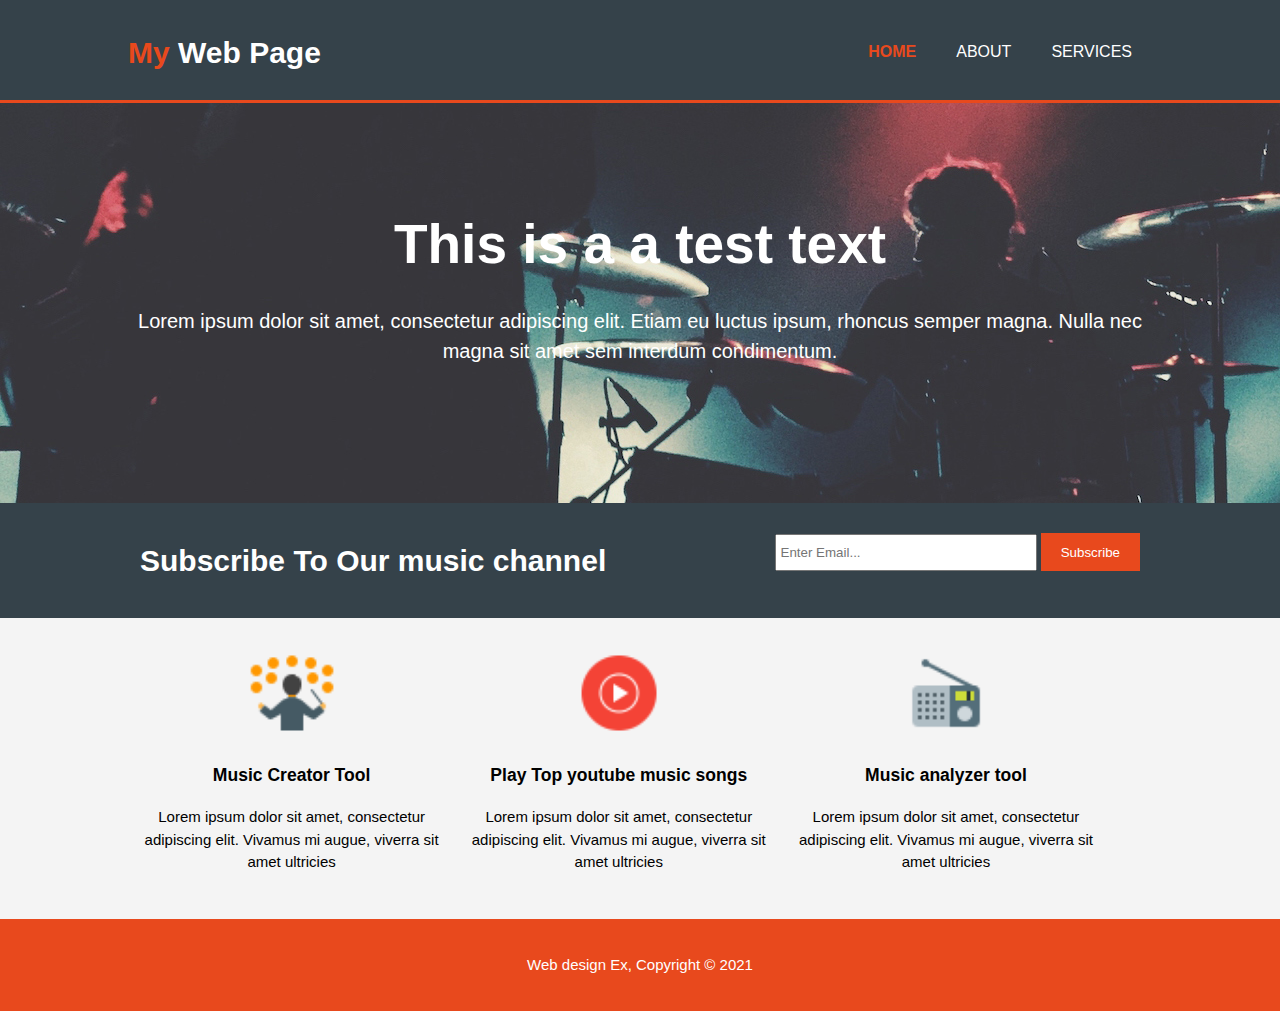
<file: index.html>
<!DOCTYPE html>
<html>
  <head>
    <meta charset="utf-8">
    <meta name="viewport" content="width=device-width">
    <meta name="description" content="This is not an actual website just a test for my internet engineering course">
	  <meta name="keywords" content="website , internet engineering">
  	<meta name="author" content="M.hossein Hashemi">
    <title>Web design Ex | Welcome</title>
    <link rel="stylesheet" href="./css/style.css">
  </head>
  <body>
    <header>
      <div class="container">
        <div id="branding">
          <h1><span class="highlight">My</span> Web Page</h1>
        </div>
        <nav>
          <ul>
            <li class="current"><a href="index.html">Home</a></li>
            <li><a href="about.html">About</a></li>
            <li><a href="services.html">Services</a></li>
          </ul>
        </nav>
      </div>
    </header>

    <section id="showcase">
      <div class="container">
        <h1>This is a a test text</h1>
        <p>Lorem ipsum dolor sit amet, consectetur adipiscing elit. Etiam eu luctus ipsum, rhoncus semper magna. Nulla nec magna sit amet sem interdum condimentum.</p>
      </div>
    </section>

    <section id="newsletter">
      <div class="container">
        <h1>Subscribe To Our music channel</h1>
        <form>
          <input type="email" placeholder="Enter Email...">
          <button type="submit" class="button_1">Subscribe</button>
        </form>
      </div>
    </section>

    <section id="boxes">
      <div class="container">
        <div class="box">
          <img src="./img/icons8-music-conductor-48.png">
          <h3>Music Creator Tool</h3>
          <p>Lorem ipsum dolor sit amet, consectetur adipiscing elit. Vivamus mi augue, viverra sit amet ultricies</p>
        </div>
        <div class="box">
          <img src="./img/icons8-youtube-music-48.png">
          <h3>Play Top youtube music songs</h3>
          <p>Lorem ipsum dolor sit amet, consectetur adipiscing elit. Vivamus mi augue, viverra sit amet ultricies</p>
        </div>
        <div class="box">
          <img src="./img/icons8-radio-station-48.png">
          <h3>Music analyzer tool</h3>
          <p>Lorem ipsum dolor sit amet, consectetur adipiscing elit. Vivamus mi augue, viverra sit amet ultricies</p>
        </div>
      </div>
    </section>

    <footer>
      <p>Web design Ex, Copyright &copy; 2021</p>
    </footer>
  </body>
</html>
</file>
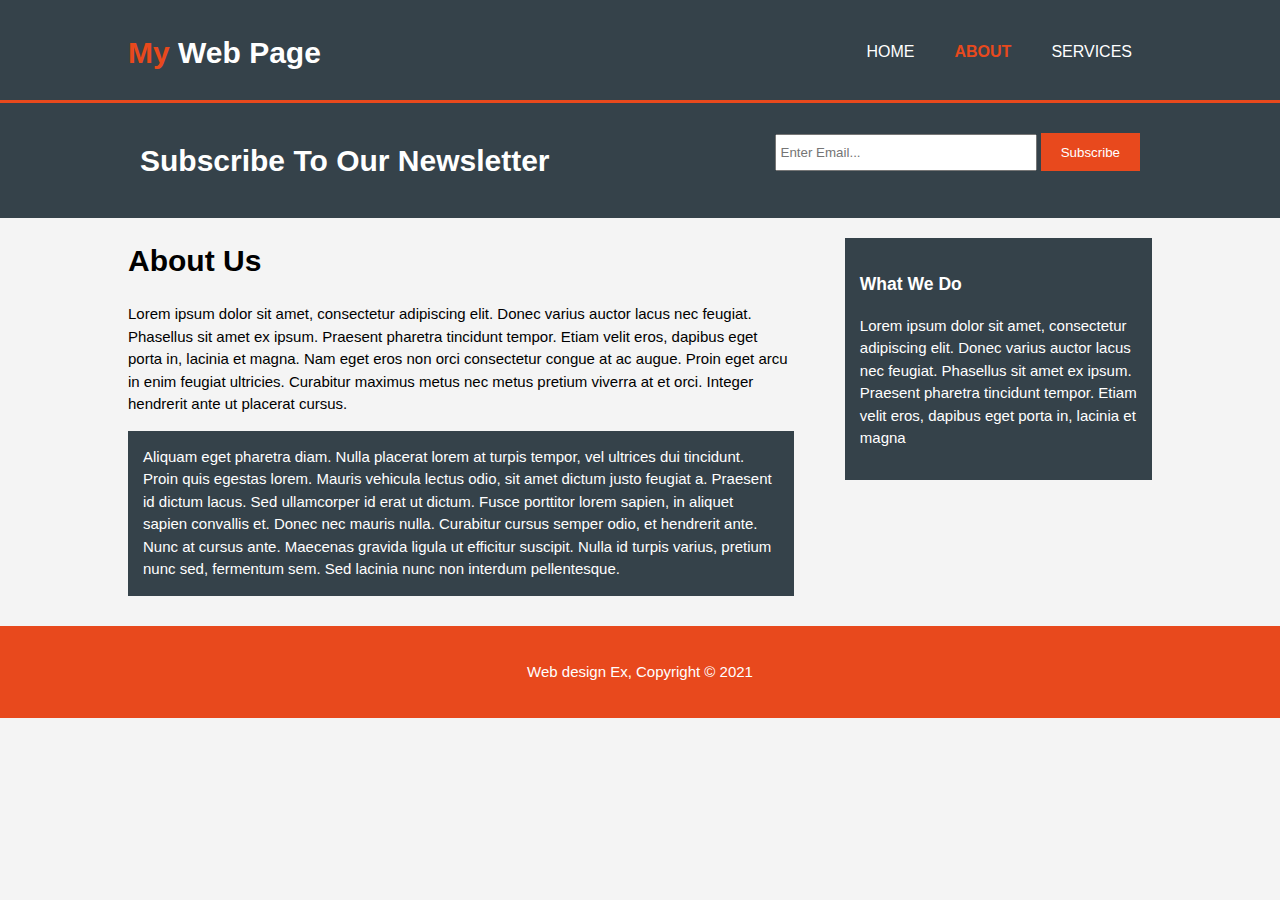
<file: about.html>
<!DOCTYPE html>
<html>
  <head>
    <meta charset="utf-8">
    <meta name="viewport" content="width=device-width">
    <meta name="description" content="This is not an actual website just a test for my internet engineering course">
	  <meta name="keywords" content="website , internet engineering">
  	<meta name="author" content="M.hossein Hashemi">
    <title>Web design Ex | About</title>
    <link rel="stylesheet" href="./css/style.css">
  </head>
  <body>
    <header>
      <div class="container">
        <div id="branding">
          <h1><span class="highlight">My</span> Web Page</h1>
        </div>
        <nav>
          <ul>
            <li><a href="index.html">Home</a></li>
            <li class="current"><a href="about.html">About</a></li>
            <li><a href="services.html">Services</a></li>
          </ul>
        </nav>
      </div>
    </header>

    <section id="newsletter">
      <div class="container">
        <h1>Subscribe To Our Newsletter</h1>
        <form>
          <input type="email" placeholder="Enter Email...">
          <button type="submit" class="button_1">Subscribe</button>
        </form>
      </div>
    </section>

    <section id="main">
      <div class="container">
        <article id="main-col">
          <h1 class="page-title">About Us</h1>
          <p>
            Lorem ipsum dolor sit amet, consectetur adipiscing elit. Donec varius auctor lacus nec feugiat. Phasellus sit amet ex ipsum. Praesent pharetra tincidunt tempor. Etiam velit eros, dapibus eget porta in, lacinia et magna. Nam eget eros non orci consectetur congue at ac augue. Proin eget arcu in enim feugiat ultricies. Curabitur maximus metus nec metus pretium viverra at et orci. Integer hendrerit ante ut placerat cursus.
          </p>
          <p class="dark">
Aliquam eget pharetra diam. Nulla placerat lorem at turpis tempor, vel ultrices dui tincidunt. Proin quis egestas lorem. Mauris vehicula lectus odio, sit amet dictum justo feugiat a. Praesent id dictum lacus. Sed ullamcorper id erat ut dictum. Fusce porttitor lorem sapien, in aliquet sapien convallis et. Donec nec mauris nulla. Curabitur cursus semper odio, et hendrerit ante. Nunc at cursus ante. Maecenas gravida ligula ut efficitur suscipit. Nulla id turpis varius, pretium nunc sed, fermentum sem. Sed lacinia nunc non interdum pellentesque.
          </p>
        </article>

        <aside id="sidebar">
          <div class="dark">
            <h3>What We Do</h3>
            <p>Lorem ipsum dolor sit amet, consectetur adipiscing elit. Donec varius auctor lacus nec feugiat. Phasellus sit amet ex ipsum. Praesent pharetra tincidunt tempor. Etiam velit eros, dapibus eget porta in, lacinia et magna</p>
          </div>
        </aside>
      </div>
    </section>

    <footer>
      <p>Web design Ex, Copyright &copy; 2021</p>
    </footer>
  </body>
</html>
</file>
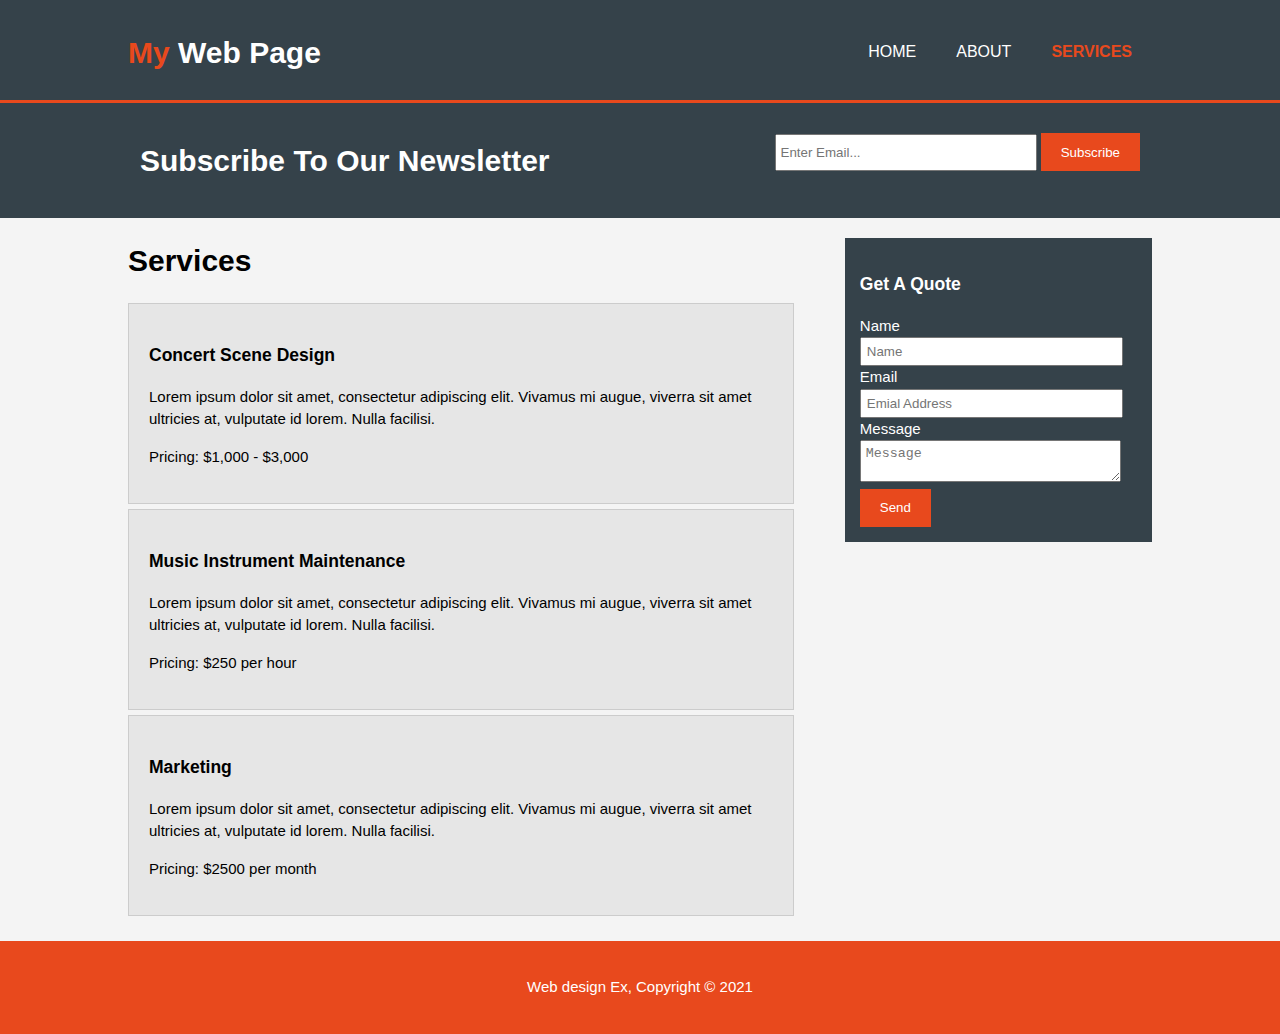
<file: services.html>
<!DOCTYPE html>
<html>
  <head>
    <meta charset="utf-8">
    <meta name="viewport" content="width=device-width">
    <meta name="description" content="This is not an actual website just a test for my internet engineering course">
	  <meta name="keywords" content="website , internet engineering">
  	<meta name="author" content="M.hossein Hashemi">
    <title>Web design Ex | Services</title>
    <link rel="stylesheet" href="./css/style.css">
  </head>
  <body>
    <header>
      <div class="container">
        <div id="branding">
          <h1><span class="highlight">My</span> Web Page</h1>
        </div>
        <nav>
          <ul>
            <li><a href="index.html">Home</a></li>
            <li><a href="about.html">About</a></li>
            <li class="current"><a href="services.html">Services</a></li>
          </ul>
        </nav>
      </div>
    </header>

    <section id="newsletter">
      <div class="container">
        <h1>Subscribe To Our Newsletter</h1>
        <form>
          <input type="email" placeholder="Enter Email...">
          <button type="submit" class="button_1">Subscribe</button>
        </form>
      </div>
    </section>

    <section id="main">
      <div class="container">
        <article id="main-col">
          <h1 class="page-title">Services</h1>
          <ul id="services">
            <li>
              <h3>Concert Scene Design</h3>
              <p>Lorem ipsum dolor sit amet, consectetur adipiscing elit. Vivamus mi augue, viverra sit amet ultricies at, vulputate id lorem. Nulla facilisi.</p>
						  <p>Pricing: $1,000 - $3,000</p>
            </li>
            <li>
              <h3>Music Instrument Maintenance</h3>
              <p>Lorem ipsum dolor sit amet, consectetur adipiscing elit. Vivamus mi augue, viverra sit amet ultricies at, vulputate id lorem. Nulla facilisi.</p>
						  <p>Pricing: $250 per hour</p>
            </li>
            <li>
              <h3>Marketing</h3>
              <p>Lorem ipsum dolor sit amet, consectetur adipiscing elit. Vivamus mi augue, viverra sit amet ultricies at, vulputate id lorem. Nulla facilisi.</p>
						  <p>Pricing: $2500 per month</p>
            </li>
          </ul>
        </article>

        <aside id="sidebar">
          <div class="dark">
            <h3>Get A Quote</h3>
            <form class="quote">
  						<div>
  							<label>Name</label><br>
  							<input type="text" placeholder="Name">
  						</div>
  						<div>
  							<label>Email</label><br>
  							<input type="email" placeholder="Emial Address">
  						</div>
  						<div>
  							<label>Message</label><br>
  							<textarea placeholder="Message"></textarea>
  						</div>
  						<button class="button_1" type="submit">Send</button>
					</form>
          </div>
        </aside>
      </div>
    </section>

    <footer>
      <p>Web design Ex, Copyright &copy; 2021</p>
    </footer>
  </body>
</html>
</file>
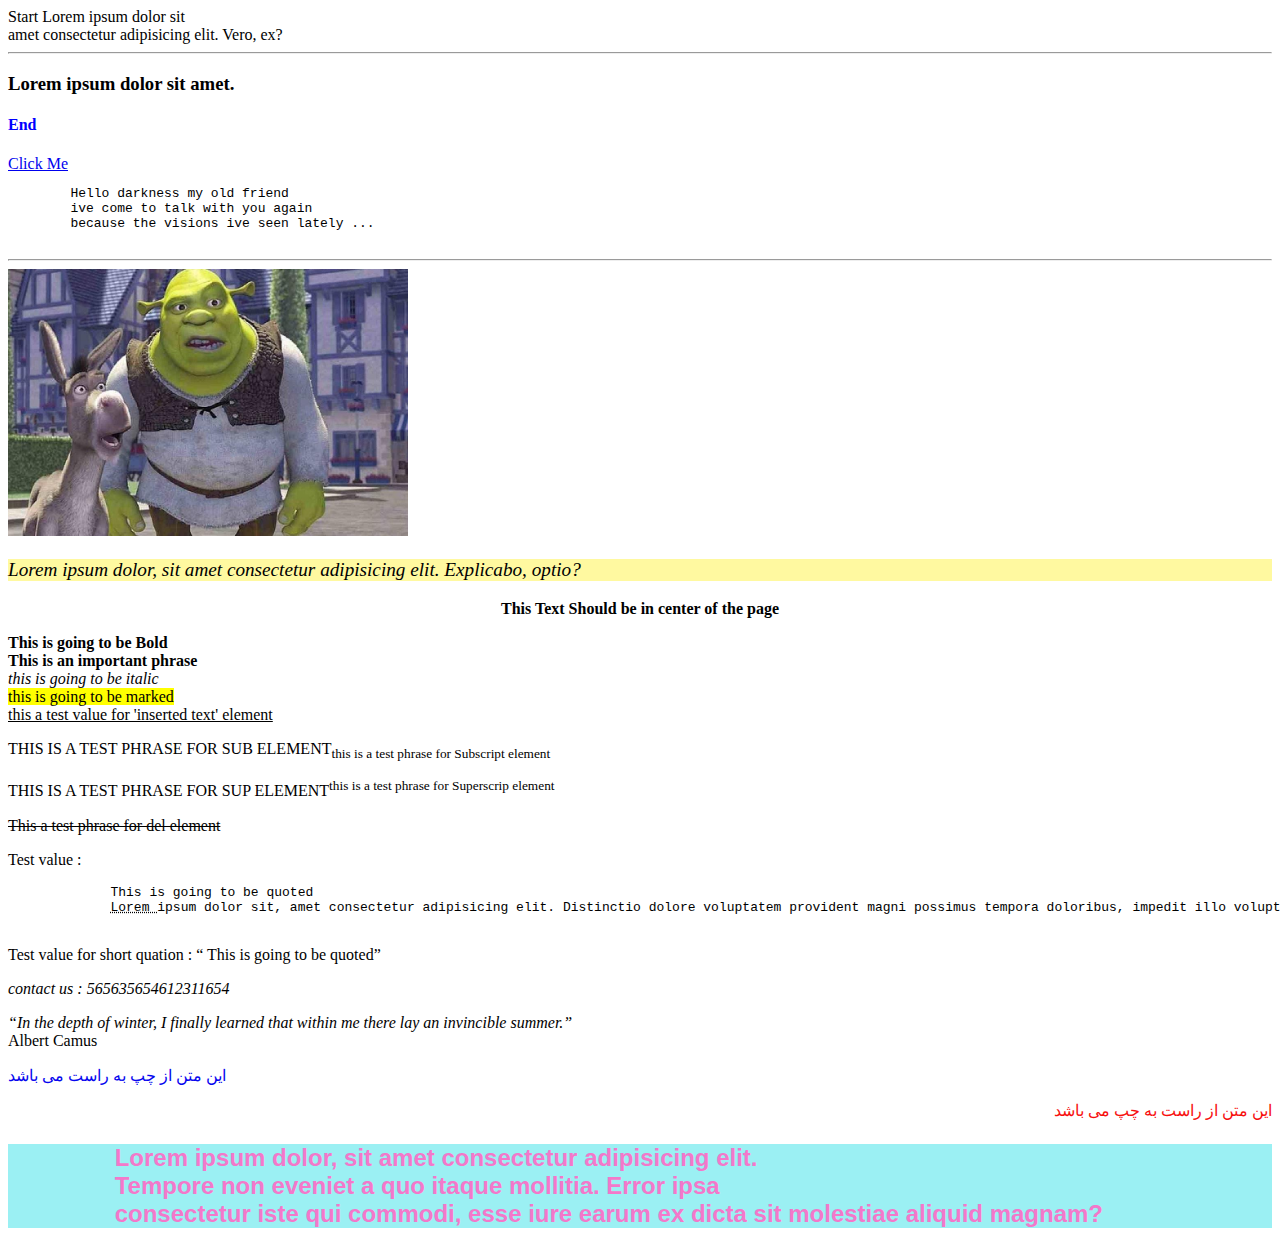
<file: HTML-Cheat-Sheet/Test.html>
<!-- This my Text book for HTML Course -->

<!DOCTYPE html> <!-- All HTML documents must start with a document type declaration -->   
<html lang="en-US> <!-- You should always include the lang attribute inside the <html> tag, to declare the language of the Web page -->
    <body>
        
        <h1>This is an 'h1' test value</h1> <!-- <h1> defines the most important heading. <h6> defines the least important heading -->
        <h3>This is an 'h2' test value</h3>
        <h5>This is an 'h3' test value</h5>

        <p>This is my test paragraph</p>

        <br> <!-- The <br> tag defines a line break, and is an empty element without a closing tag -->


        <h2>
            <p> <!-- HTML is Not Case Sensitive but W3C recommends lowercase in HTML, and demands lowercase for stricter document types like XHTML -->
                <h3 style="color: crimson;">Start</h3>
                Lorem ipsum dolor sit<br> amet consectetur adipisicing elit. Vero, ex? <!-- test value for nested elements -->
                <hr>
                <h3>Lorem ipsum dolor sit amet.</h3>
                <h4 style="color: blue;">End</h4>
            </p>
        </h2>
        <a title="Link" href="https://www.google.com">Click Me</a>
        <pre>
        Hello darkness my old friend
        ive come to talk with you again
        because the visions ive seen lately ...
        </pre>
        <hr>
        <img src="Shrek.jpg" width="400" style=";";"> <!-- test pic for img command -->
        <p style="background-color: rgb(255, 249, 160) ; color: rgb(0, 0, 0); font-size: larger; font-style: italic; font-family: Georgia, 'Times New Roman', Times, serif;" >Lorem ipsum dolor, sit amet consectetur adipisicing elit. Explicabo, optio?</p>
        <p style="text-align: center; font-weight: bolder;" >This Text Should be in center of the page</p>
        
        <!-- Element formating tags: -->
        <b>This is going to be Bold</b><br>
        <strong>This is an important phrase</strong><br>
        <i>this is going to be italic</i><br>
        <mark>this is going to be marked</mark><br>
        <ins>this a test value for 'inserted text' element</ins><br>
        <p>THIS IS A TEST PHRASE FOR SUB ELEMENT<sub>this is a test phrase for Subscript element</sub></p>
        <p>THIS IS A TEST PHRASE FOR SUP ELEMENT<sup>this is a test phrase for Superscrip element</sup></p>
        <del>This a test phrase for del element</del><br>
        
        <!-- HTML Quotation and Citation Elements -->
        <p>Test value :<blockquote>
        <pre>
        This is going to be quoted <!--  HTML <abbr> tag defines an abbreviation or an acronym, like "HTML", "CSS", "Mr.", "Dr.", "ASAP", "ATM". -->
        <abbr title="Generated By lorem command">Lorem </abbr>ipsum dolor sit, amet consectetur adipisicing elit. Distinctio dolore voluptatem provident magni possimus tempora doloribus, impedit illo voluptatibus voluptates?
        </pre></blockquote></p>
        <p>Test value for short quation : <q> This is going to be quoted</q></p>
        <address>contact us : 565635654612311654</address>
        <!-- The HTML <cite> tag defines the title of a creative work  -->
        <p><cite><q>In the depth of winter, I finally learned that within me there lay an invincible summer.</q></cite><br>Albert Camus</p> 
        <p dir="ltr" style="color: rgb(6, 6, 238);">این متن از چپ به راست می باشد</p>
        <p dir="rtl" style="color: rgb(247, 15, 15);" > این متن از راست به چپ می باشد</p>

        <div style="background-color: rgb(155, 240, 243);"> <!-- div command just divides the code into diffrent parts for more clearity -->
            <pre style="color: rgb(243, 120, 202); font-size: x-large; font-weight: bold; font-family: 'Segoe UI', Tahoma, Geneva, Verdana, sans-serif; ">
                Lorem ipsum dolor, sit amet consectetur adipisicing elit.
                Tempore non eveniet a quo itaque mollitia. Error ipsa
                consectetur iste qui commodi, esse iure earum ex dicta sit molestiae aliquid magnam?</pre>
        </div>

        <!--End of HTML start of css-->







    </body>
</html>
</file>
<file: css/style.css>
body{
  font: 15px/1.5 Arial, Helvetica,sans-serif;
  padding:0;
  margin:0;
  background-color:#f4f4f4;
}

/* Global */
.container{
  width:80%;
  margin:auto;
  overflow:hidden;
}

ul{
  margin:0;
  padding:0;
}

.button_1{
  height:38px;
  background:#e8491d;
  border:0;
  padding-left: 20px;
  padding-right:20px;
  color:#ffffff;
}

.dark{
  padding:15px;
  background:#35424a;
  color:#ffffff;
  margin-top:10px;
  margin-bottom:10px;
}

/* Header **/
header{
  background:#35424a;
  color:#ffffff;
  padding-top:30px;
  min-height:70px;
  border-bottom:#e8491d 3px solid;
}

header a{
  color:#ffffff;
  text-decoration:none;
  text-transform: uppercase;
  font-size:16px;
}

header li{
  float:left;
  display:inline;
  padding: 0 20px 0 20px;
}

header #branding{
  float:left;
}

header #branding h1{
  margin:0;
}

header nav{
  float:right;
  margin-top:10px;
}

header .highlight, header .current a{
  color:#e8491d;
  font-weight:bold;
}

header a:hover{
  color:#cccccc;
  font-weight:bold;
}

/* Showcase */
#showcase{
  min-height:400px;
  background:url('../img/Best-New-Rock-Bands-GettyImages-595610903.jpg') no-repeat 0 -400px;
  text-align:center;
  color:#ffffff;
}

#showcase h1{
  margin-top:100px;
  font-size:55px;
  margin-bottom:10px;
}

#showcase p{
  font-size:20px;
}

/* Newsletter */
#newsletter{
  padding:15px;
  color:#ffffff;
  background:#35424a
}

#newsletter h1{
  float:left;
}

#newsletter form {
  float:right;
  margin-top:15px;
}

#newsletter input[type="email"]{
  padding:4px;
  height:25px;
  width:250px;
}

/* Boxes */
#boxes{
  margin-top:20px;
}

#boxes .box{
  float:left;
  text-align: center;
  width:30%;
  padding:10px;
}

#boxes .box img{
  width:90px;
}

/* Sidebar */
aside#sidebar{
  float:right;
  width:30%;
  margin-top:10px;
}

aside#sidebar .quote input, aside#sidebar .quote textarea{
  width:90%;
  padding:5px;
}

/* Main-col */
article#main-col{
  float:left;
  width:65%;
}

/* Services */
ul#services li{
  list-style: none;
  padding:20px;
  border: #cccccc solid 1px;
  margin-bottom:5px;
  background:#e6e6e6;
}

footer{
  padding:20px;
  margin-top:20px;
  color:#ffffff;
  background-color:#e8491d;
  text-align: center;
}

/* Media Queries */
@media(max-width: 768px){
  header #branding,
  header nav,
  header nav li,
  #newsletter h1,
  #newsletter form,
  #boxes .box,
  article#main-col,
  aside#sidebar{
    float:none;
    text-align:center;
    width:100%;
  }

  header{
    padding-bottom:20px;
  }

  #showcase h1{
    margin-top:40px;
  }

  #newsletter button, .quote button{
    display:block;
    width:100%;
  }

  #newsletter form input[type="email"], .quote input, .quote textarea{
    width:100%;
    margin-bottom:5px;
  }
}
</file>
